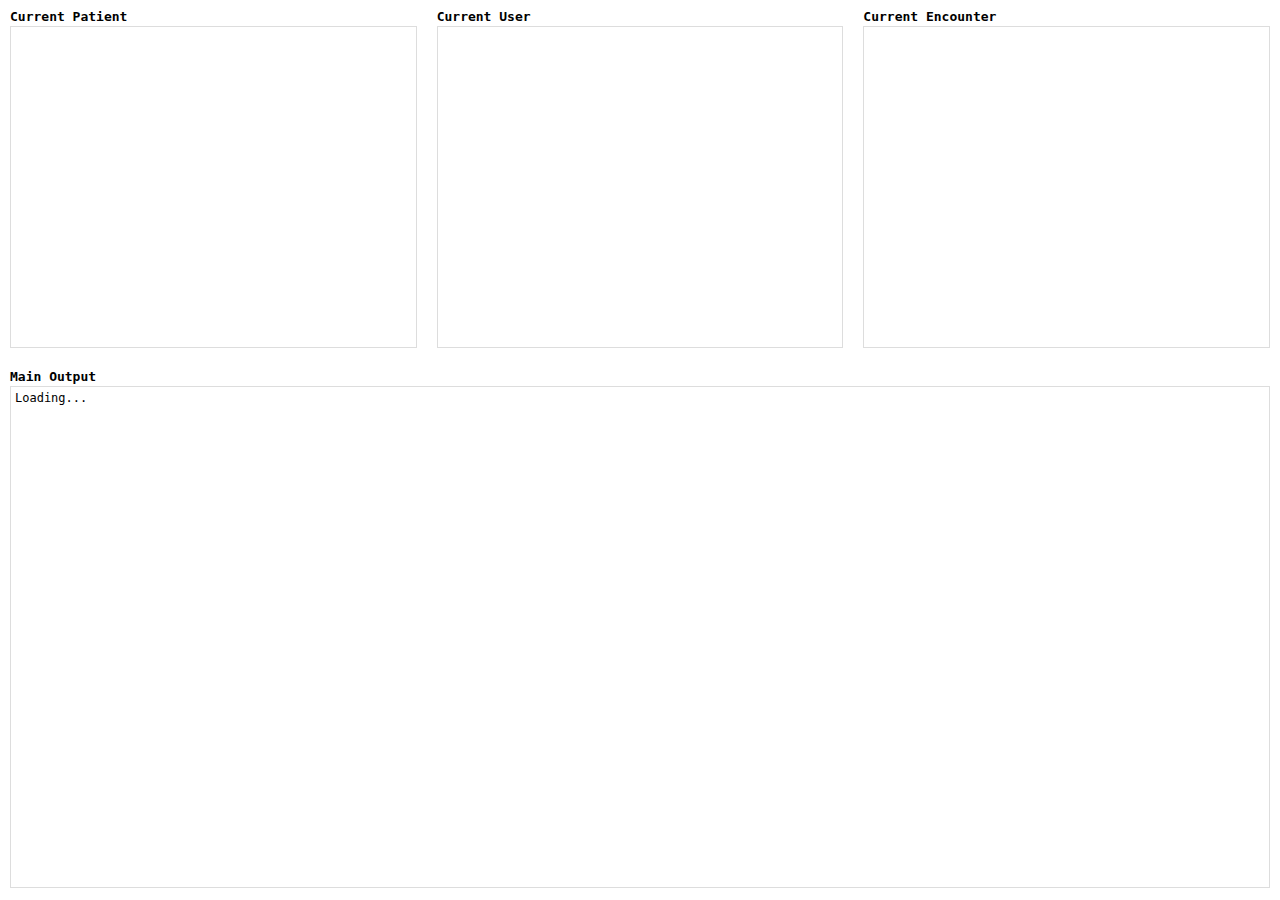
<file: standalone-launch/index.html>
<!DOCTYPE html>
<html lang="en">
    <head>
        <meta charset="UTF-8" />
        <meta name="viewport" content="width=device-width, initial-scale=1.0" />
        <meta http-equiv="X-UA-Compatible" content="ie=edge" />
        <title>Static Template</title>
        <link rel="stylesheet" href="style.css">
        <script src="https://combinatronics.com/smart-on-fhir/client-js/master/dist/build/fhir-client.js"></script>
        <script src="app.js"></script>
    </head>
    <body>
        <div class="cell top-left">
            <h4>Current Patient</h4>
            <pre id="patient"></pre>
        </div>
        <div class="cell top-center">
            <h4>Current User</h4>
            <pre id="user"></pre>
        </div>
        <div class="cell top-right">
            <h4>Current Encounter</h4>
            <pre id="encounter"></pre>
        </div>
        <div class="cell bottom">
            <h4>Main Output</h4>
            <pre id="output">Loading...</pre>
        </div>
        <script type="text/javascript">
            FHIR.oauth2.ready().then(function(client) {
                var app = new App(client);
                app.renderContext();
                app.request("metadata");
            }).catch(createRenderer("output"));
        </script>
    </body>
</html>
</file>
<file: standalone-launch/style.css>
* {
  box-sizing: border-box;
}

html {
  height: 100%;
}

body {
  margin: 0;
  padding: 0;
  font-family: menlo, monospace;
  white-space: pre;
  font-size: 13px;
  position: relative;
  height: 100%;
  width: 100%;
  min-height: 260px;
}

pre {
  border: 1px solid #DDD;
  position: absolute;
  top: 14px;
  bottom: 0px;
  left: 10px;
  right: 10px;
  padding: 4px;
  overflow: auto;
  font-size: 12px;
  white-space: pre-wrap;
}

.cell {
  position: absolute;
  padding: 10px;
  height: 40%;
  min-height: 100px;
}

.full {
  height: auto;
  top: 0;
  bottom: 0;
  left: 0;
  right: 0;
}

.cell > h4 {
  position: absolute;
  top: 10px;
  line-height: 1;
  margin: 0;
}

.top-left {
  top: 0;
  left: 0;
  width: 33.3333%;
}

.top-center {
  top: 0;
  left: 33.3333%;
  width: 33.3333%;
}

.top-right {
  top: 0;
  right: 0;
  width: 33.3333%;
}

.bottom {
  top: 40%;
  right: 0;
  left: 0;
  bottom: 0;
  height: 60%;
}

/* Dark theme ----------------------------------------- */
body.dark {
  background: rgb(27, 27, 27);
  color: #CCC;
}

body.dark pre {
  border-color: #444;
  background: #222;
  color: #999;
}
</file>
